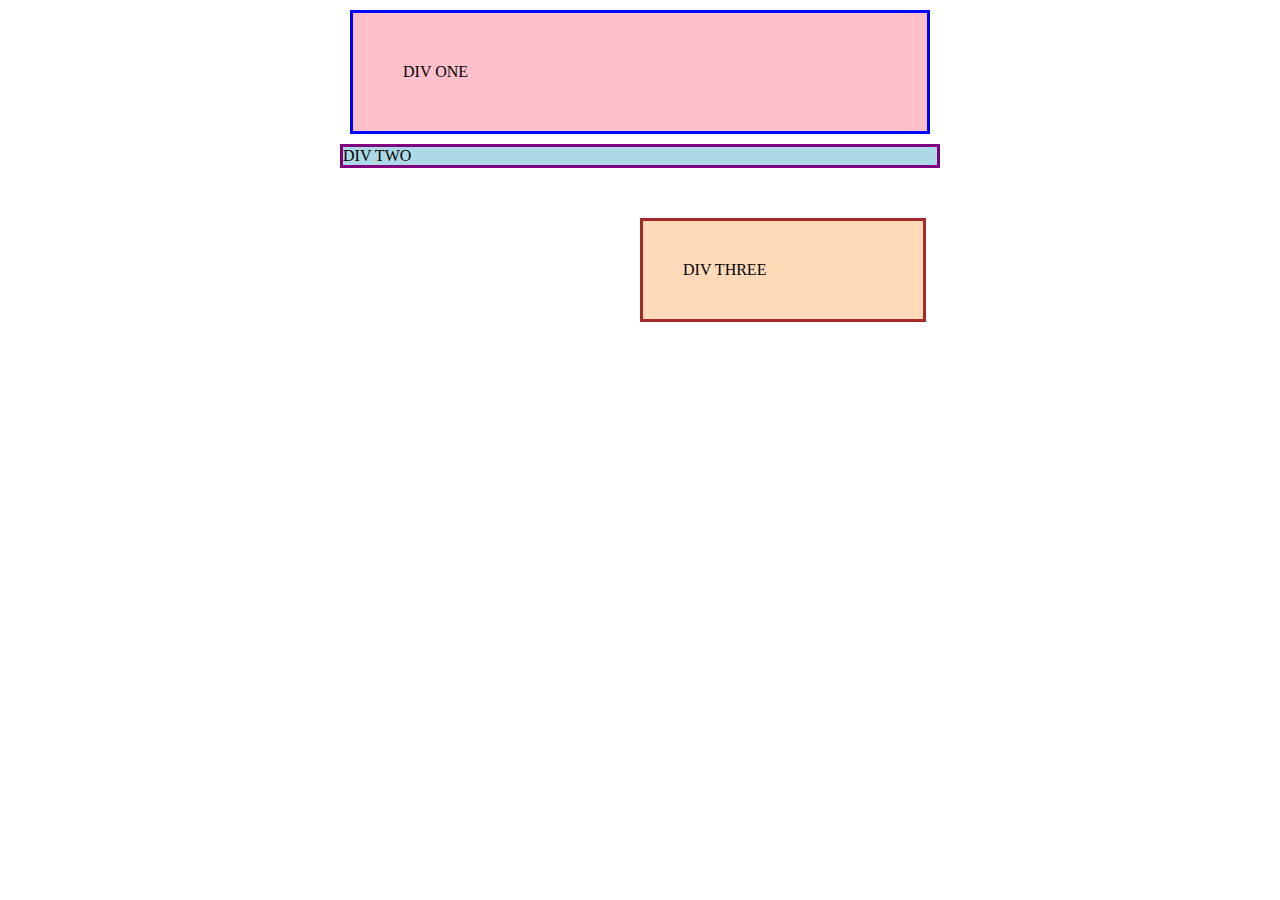
<file: foundations/block-and-inline/01-margin-and-padding-1/index.html>
<!DOCTYPE html>
<html lang="en">
  <head>
    <meta charset="UTF-8">
    <meta http-equiv="X-UA-Compatible" content="IE=edge">
    <meta name="viewport" content="width=device-width, initial-scale=1.0">
    <title>Margin and Padding exercise</title>
    <link rel="stylesheet" href="style.css">
  </head>
  <body>
    <div class="one">
      DIV ONE
    </div>
    <div class="two">
      DIV TWO
    </div>
    <div class="three">
      DIV THREE
    </div>
  </body>
</html>
</file>
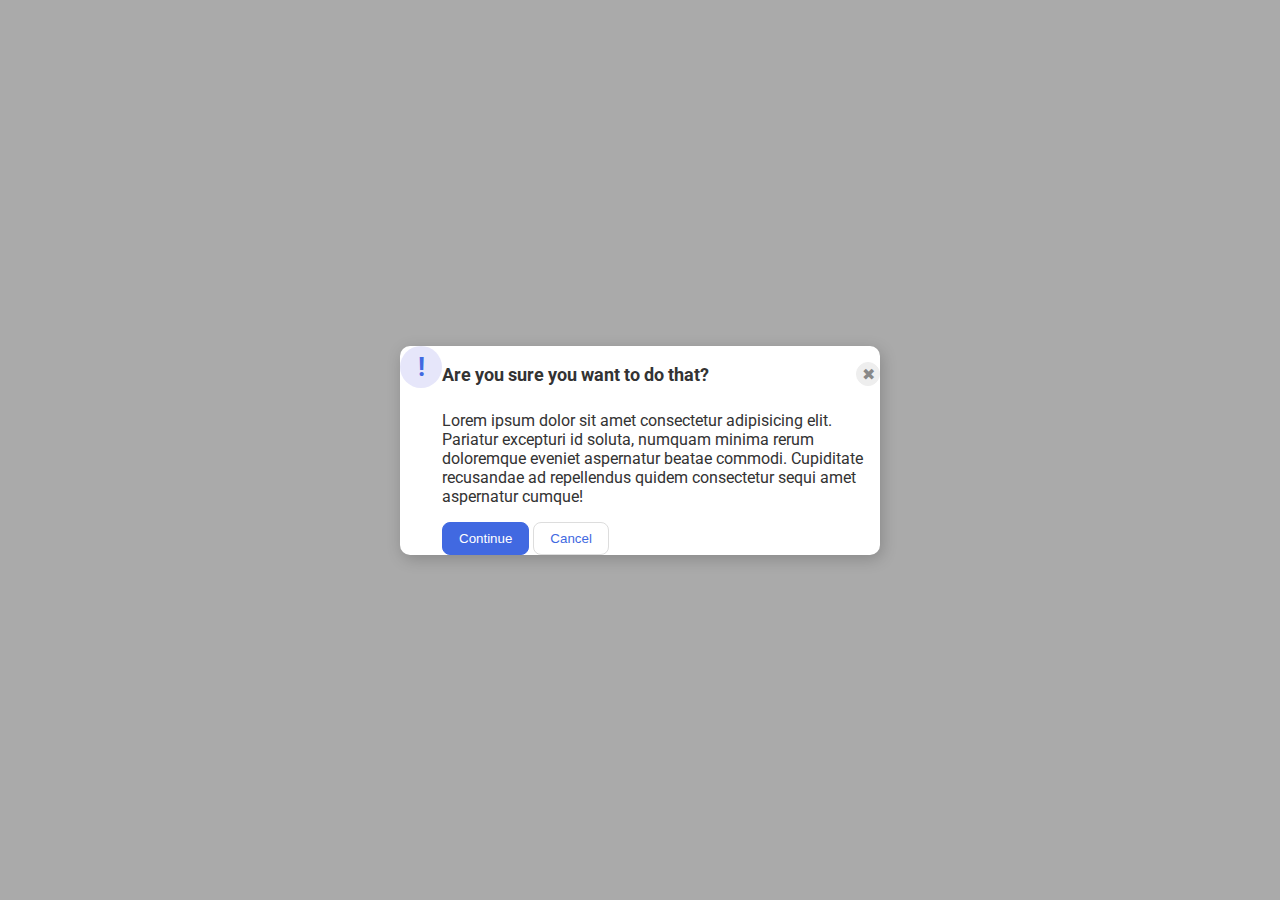
<file: foundations/flex/05-flex-modal/index.html>
<!DOCTYPE html>
<html lang="en">
  <head>
    <meta charset="UTF-8">
    <meta http-equiv="X-UA-Compatible" content="IE=edge">
    <meta name="viewport" content="width=device-width, initial-scale=1.0">
    <link rel="stylesheet" href="style.css">
    <title>Modal</title>
  </head>
  <body>
    <div class="modal">

      <div class="icon">!</div>
      <div>
         <div class="header">
        <p>Are you sure you want to do that?</p>
        <button class="close-button">✖</button>
      </div>
      
      <div class="text">
        Lorem ipsum dolor sit amet consectetur adipisicing elit. Pariatur excepturi id soluta, numquam minima rerum doloremque eveniet aspernatur beatae commodi. Cupiditate recusandae ad repellendus quidem consectetur sequi amet aspernatur cumque!
      
      </div>
      <button class="continue">Continue</button>
      <button class="cancel">Cancel</button>
    </div>

      </div>
     
  </body>
</html>
</file>
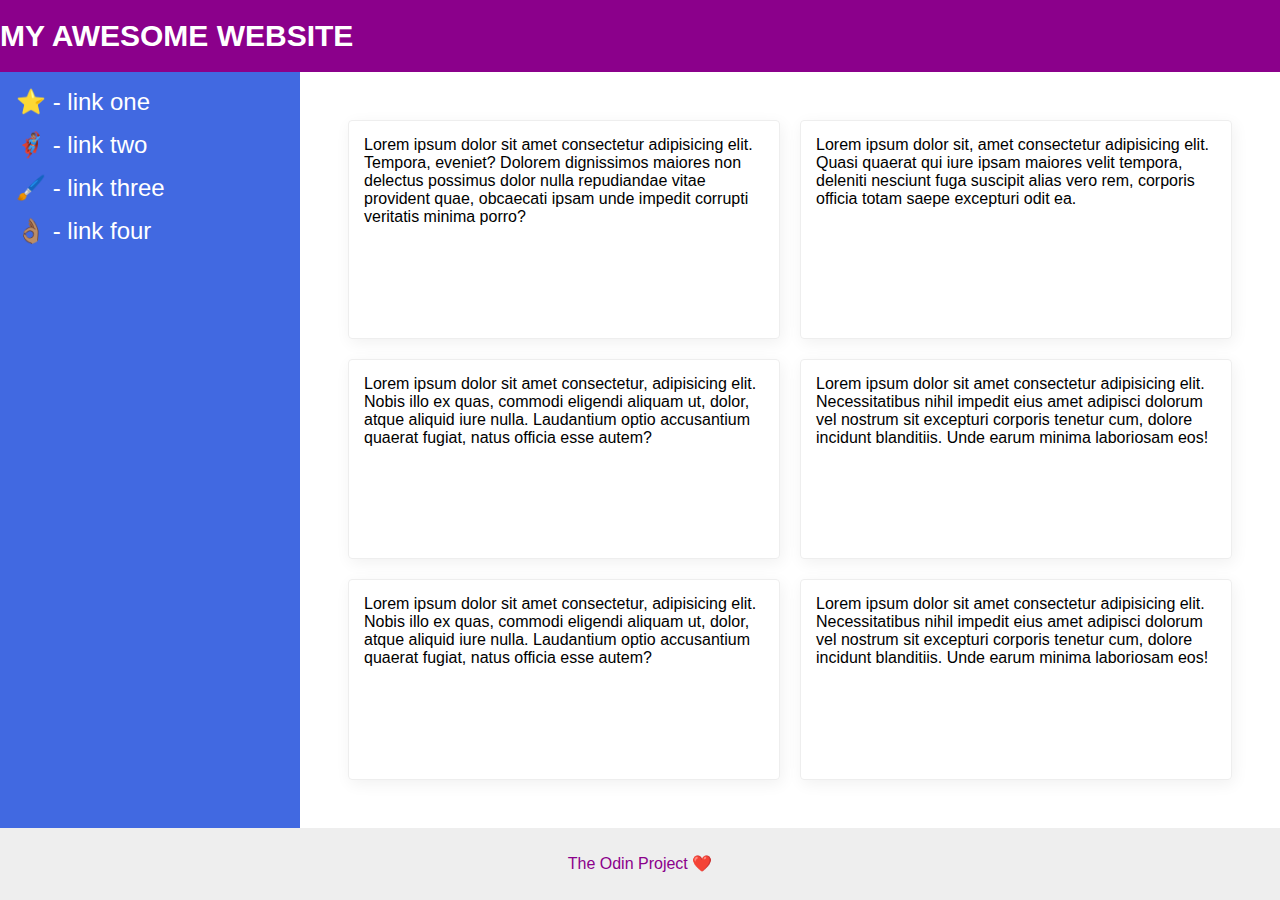
<file: foundations/flex/07-flex-layout-2/index.html>
<!DOCTYPE html>
<html lang="en">
  <head>
    <meta charset="UTF-8">
    <meta http-equiv="X-UA-Compatible" content="IE=edge">
    <meta name="viewport" content="width=device-width, initial-scale=1.0">
    <title>The Holy Grail</title>
    <link rel="stylesheet" href="style.css">
  </head>
  <body>
    <div class="header">
      MY AWESOME WEBSITE
    </div>

    <div class="content">
        <div class="sidebar">
          <ul>
            <li><a href="#">⭐ - link one</a></li>
            <li><a href="#">🦸🏽‍♂️ - link two</a></li>
            <li><a href="#">🖌️ - link three</a></li>
            <li><a href="#">👌🏽 - link four</a></li>
          </ul>
        </div>
        <div class="content-cards">
              <div class="card">Lorem ipsum dolor sit amet consectetur adipisicing elit. Tempora, eveniet? Dolorem dignissimos maiores non delectus possimus dolor nulla repudiandae vitae provident quae, obcaecati ipsam unde impedit corrupti veritatis minima porro?</div>
              <div class="card">Lorem ipsum dolor sit, amet consectetur adipisicing elit. Quasi quaerat qui iure ipsam maiores velit tempora, deleniti nesciunt fuga suscipit alias vero rem, corporis officia totam saepe excepturi odit ea.</div>
              <div class="card">Lorem ipsum dolor sit amet consectetur, adipisicing elit. Nobis illo ex quas, commodi eligendi aliquam ut, dolor, atque aliquid iure nulla. Laudantium optio accusantium quaerat fugiat, natus officia esse autem?</div>
              <div class="card">Lorem ipsum dolor sit amet consectetur adipisicing elit. Necessitatibus nihil impedit eius amet adipisci dolorum vel nostrum sit excepturi corporis tenetur cum, dolore incidunt blanditiis. Unde earum minima laboriosam eos!</div>
              <div class="card">Lorem ipsum dolor sit amet consectetur, adipisicing elit. Nobis illo ex quas, commodi eligendi aliquam ut, dolor, atque aliquid iure nulla. Laudantium optio accusantium quaerat fugiat, natus officia esse autem?</div>
              <div class="card">Lorem ipsum dolor sit amet consectetur adipisicing elit. Necessitatibus nihil impedit eius amet adipisci dolorum vel nostrum sit excepturi corporis tenetur cum, dolore incidunt blanditiis. Unde earum minima laboriosam eos!</div>
        </div>
    
    </div>
 
    <div class="footer">
      The Odin Project ❤️
    </div>
  </body>
</html>
</file>
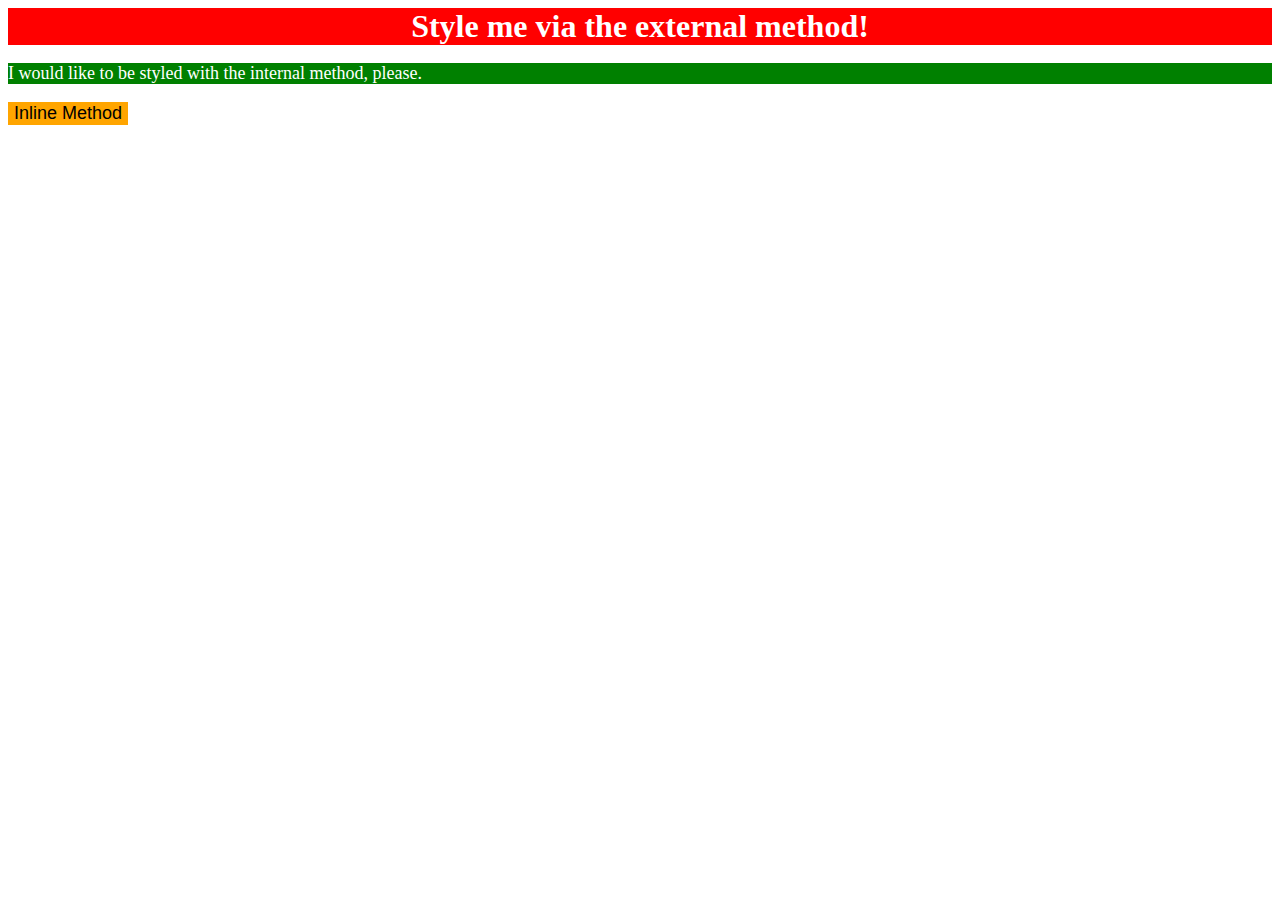
<file: foundations/intro-to-css/01-css-methods/index.html>
<!DOCTYPE html>
<html lang="en">
  <head>
    <meta charset="UTF-8">
    <meta http-equiv="X-UA-Compatible" content="IE=edge">
    <meta name="viewport" content="width=device-width, initial-scale=1.0">
    <title>Methods for Adding CSS</title>
    <link rel="stylesheet" href="styles.css">
    <style>
      .green-para{
        background-color: green;
        color: white;
        font-size: 18px;
      }
    </style>
  </head>
  <body>
    <div class="red-div">Style me via the external method!</div>
    <p class="green-para">I would like to be styled with the internal method, please.</p>
    <button style="background-color: orange; font-size: 18px; border: 0cap;">Inline Method</button>
  </body>
</html>
</file>
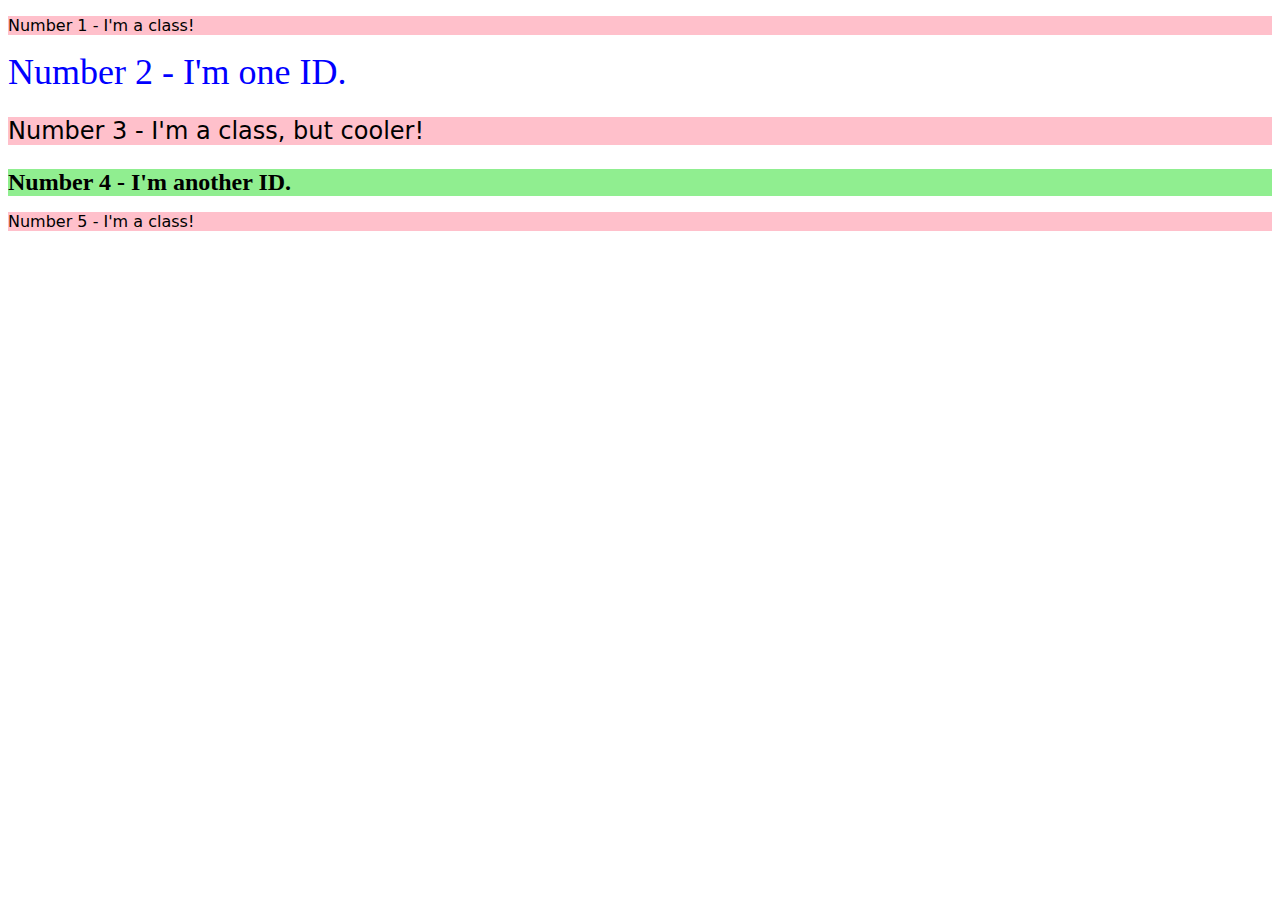
<file: foundations/intro-to-css/02-class-id-selectors/index.html>
<!DOCTYPE html>

<html lang="en">
  <head>
    <meta charset="UTF-8">
    <meta http-equiv="X-UA-Compatible" content="IE=edge">
    <meta name="viewport" content="width=device-width, initial-scale=1.0">
    <title>Class and ID Selectors</title>
    <link rel="stylesheet" href="style.css">
  </head>
  <body>
    <p class="odd-class">Number 1 - I'm a class!</p>
    <div id="oneID">Number 2 - I'm one ID.</div>
    <p class ="odd-class cooler">Number 3 - I'm a class, but cooler!</p>
    <div id="anotherID">Number 4 - I'm another ID.</div>
    <p class="odd-class">Number 5 - I'm a class!</p>
  </body>
</html>
</file>
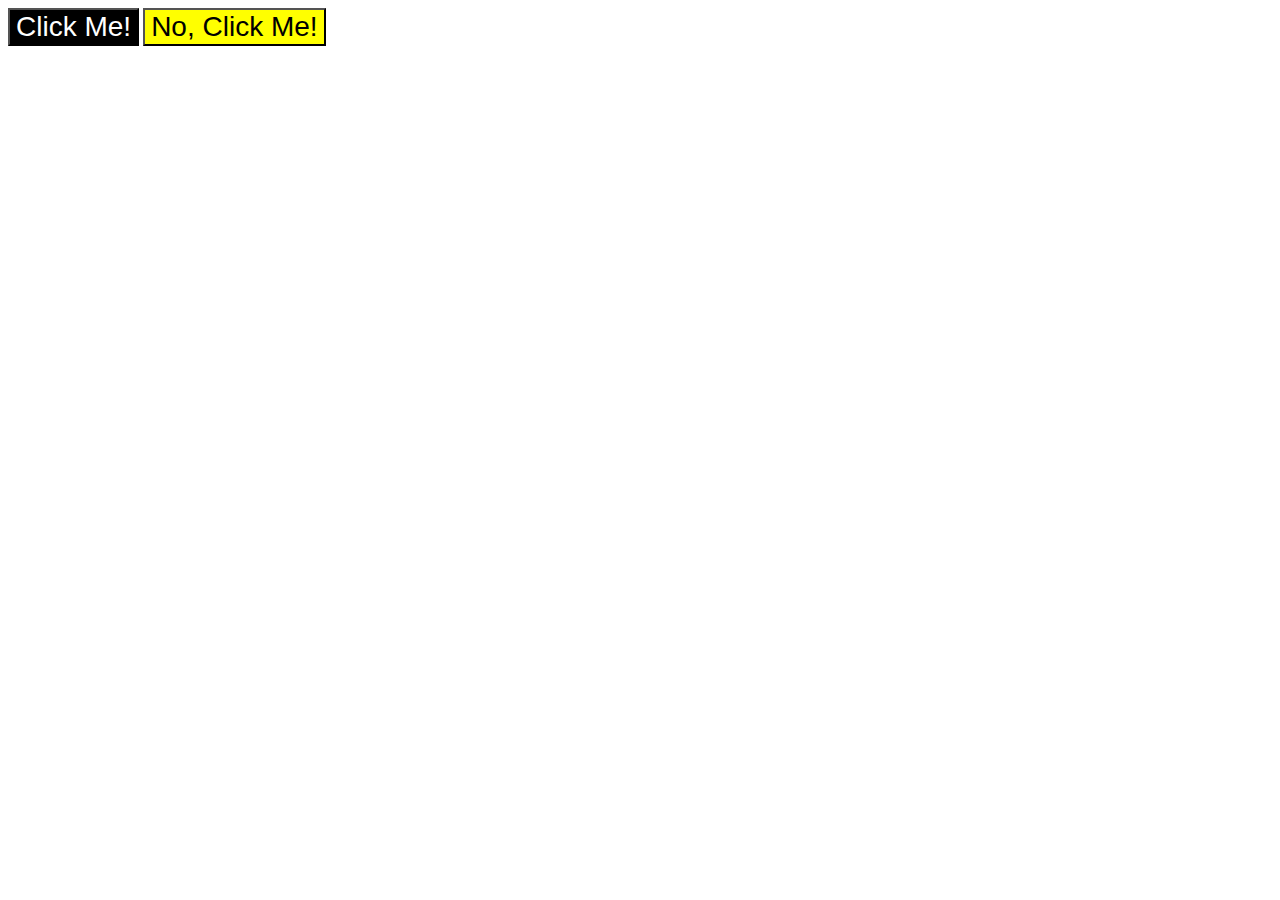
<file: foundations/intro-to-css/03-grouping-selectors/index.html>
<!DOCTYPE html>
<html lang="en">
  <head>
    <meta charset="UTF-8">
    <meta http-equiv="X-UA-Compatible" content="IE=edge">
    <meta name="viewport" content="width=device-width, initial-scale=1.0">
    <title>Grouping Selectors</title>
    <link rel="stylesheet" href="style.css">
  </head>
  <body >
    <button class="blackButton">Click Me!</button>
    <button class="yellowButton">No, Click Me!</button>
  </body>
</html>
</file>
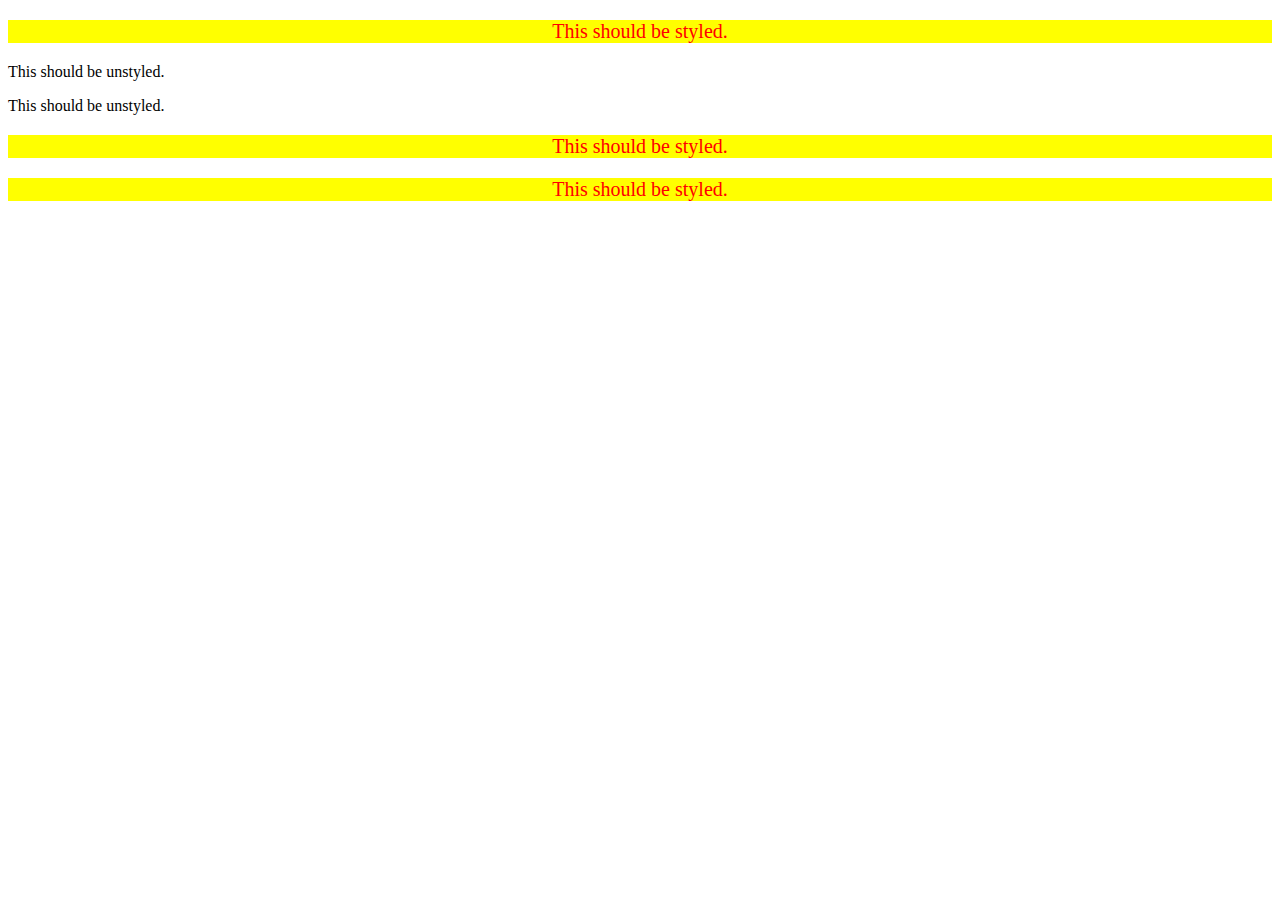
<file: foundations/intro-to-css/05-descendant-combinator/index.html>
<!DOCTYPE html>
<html lang="en">
  <head>
    <meta charset="UTF-8">
    <meta http-equiv="X-UA-Compatible" content="IE=edge">
    <meta name="viewport" content="width=device-width, initial-scale=1.0">
    <title>Descendant Combinator</title>
    <link rel="stylesheet" href="style.css">
  </head>
  <body>
    <div class="container">
      <p class="text">This should be styled.</p>
    </div>
    <p class="text">This should be unstyled.</p>
    <p class="text">This should be unstyled.</p>
    <div class="container">
      <p class="text">This should be styled.</p>
      <p class="text">This should be styled.</p>
    </div>
  </body>
</html>
</file>
<file: foundations/block-and-inline/01-margin-and-padding-1/style.css>
body {
  max-width: 600px;
  margin: 0 auto;
}

.one {
  background: pink;
  border: 3px solid blue;
  /* CHANGE ME */
  padding: 50px;
  margin: 10px;
}

.two {
  background: lightblue;
  border: 3px solid purple;
  /* CHANGE ME */
  margin-bottom: 50px;
}

.three {
  background: peachpuff;
  border: 3px solid brown;
  width: 200px;
  /* CHANGE ME */
  padding: 40px;
  margin-left: 300px;
}
</file>
<file: foundations/flex/05-flex-modal/style.css>
@import url('https://fonts.googleapis.com/css2?family=Roboto:wght@400;700&display=swap');

html, body {
  height: 100%;
}

body {
  font-family: Roboto, sans-serif;
  margin: 0;
  background: #aaa;
  color: #333;
  /* I'll give you this one for free lol */
  display: flex;
  align-items: center;
  justify-content: center;
}

.modal {
  background: white;
  width: 480px;
  border-radius: 10px;
  box-shadow: 2px 4px 16px rgba(0,0,0,.2);
  display: flex;
}

.icon {
  color: royalblue;
  font-size: 26px;
  font-weight: 700;
  background: lavender;
  width: 42px;
  height: 42px;
  border-radius: 50%;
  display: flex;
  align-items: center;
  justify-content: center;
  flex-shrink: 0;
}

.close-button {
  background: #eee;
  border-radius: 50%;
  color: #888;
  font-weight: 400;
  font-size: 16px;
  height: 24px;
  width: 24px;
  display: flex;
  align-items: center;
  justify-content: center;
  border: 1px solid #eee;
  padding: 0;
}
.header{
  display: flex;
  align-items: center;
  justify-content: space-between;
   font-size: 18px;
  font-weight: 700;
  margin-bottom: 8px;
  
}
.text{
  display: flex;
   margin-bottom: 16px;

}
button {
  cursor: pointer;
  padding: 8px 16px;
  border-radius: 8px;
}

button.continue {
  background: royalblue;
  border: 1px solid royalblue;
  color: white;
}

button.cancel {
  background: white;
  border: 1px solid #ddd;
  color: royalblue;
}
</file>
<file: foundations/flex/07-flex-layout-2/style.css>
body {
  font-family: -apple-system, BlinkMacSystemFont, 'Segoe UI', Roboto, Oxygen, Ubuntu, Cantarell, 'Open Sans', 'Helvetica Neue', sans-serif;
  margin: 0;
  min-height: 100vh;
  display: flex;
  flex-direction: column;
}
a{
  text-decoration: none;
  color: white;
  font-size: 24px;
}
ul{
  list-style: none;
  padding: 0;
}
li{
  padding-bottom:15px;
}
.header {
  height: 72px;
  background: darkmagenta;
  color: white;
  font-size: 30px;
  font-weight: 900;
  padding: 0px;
  line-height: 72px;
  align-items: center;
}
.footer {
  height: 72px;
  background: #eee;
  color: darkmagenta;
  text-align: center;
  align-items: center;
  line-height: 72px;

}

.content{
  flex: 1;
  display: flex;
  flex-direction: row;
  
}
.sidebar {
  flex-shrink: 0;
  width: 300px;
  background: royalblue;
  box-sizing: border-box;
  padding-left: 16px;
  
}
.content-cards{
   flex-shrink: 1;
   display: flex;
   flex-direction: row;
   flex-wrap: wrap;
   justify-content: space-evenly;
   padding: 48px;
   gap :20px
}
.card {
  border: 1px solid #eee;
  box-shadow: 2px 4px 16px rgba(0,0,0,.06);
  border-radius: 4px;
  width: 300px;
  height: 100;
  padding:15px;
  flex-grow: 1;
  flex-shrink: 1;
}
</file>
<file: foundations/intro-to-css/01-css-methods/styles.css>
.red-div{
    background-color: red;
    color: white;
    font-size: 32px;
    font-weight: 700;
    text-align: center;
}
</file>
<file: foundations/intro-to-css/02-class-id-selectors/style.css>
/* Add CSS Styling */
.odd-class{
    background-color: pink;
    font-family: Verdana, DejaVu Sans, sans-serif;
}
.cooler{
    font-size: 24px;
}
#oneID{
    color: blue;
    font-size: 36px;
}

#anotherID{
    background-color: lightgreen;
    font-size: 24px;
    font-weight: bold;
}
</file>
<file: foundations/intro-to-css/03-grouping-selectors/style.css>
/* Add CSS Styling */
.blackButton,.yellowButton{
    font-size: 28px;
    font-family: Helvetica,'Times New Roman', sans-serif;
}

.blackButton{
    background-color: black;
    color: white;
}
.yellowButton{
    background-color: yellow;
}
</file>
<file: foundations/intro-to-css/05-descendant-combinator/style.css>
/* Add CSS Styling */
.container .text{
    background-color: yellow;
    color: red;
    font-size: 20px;
    text-align: center;
}
</file>
